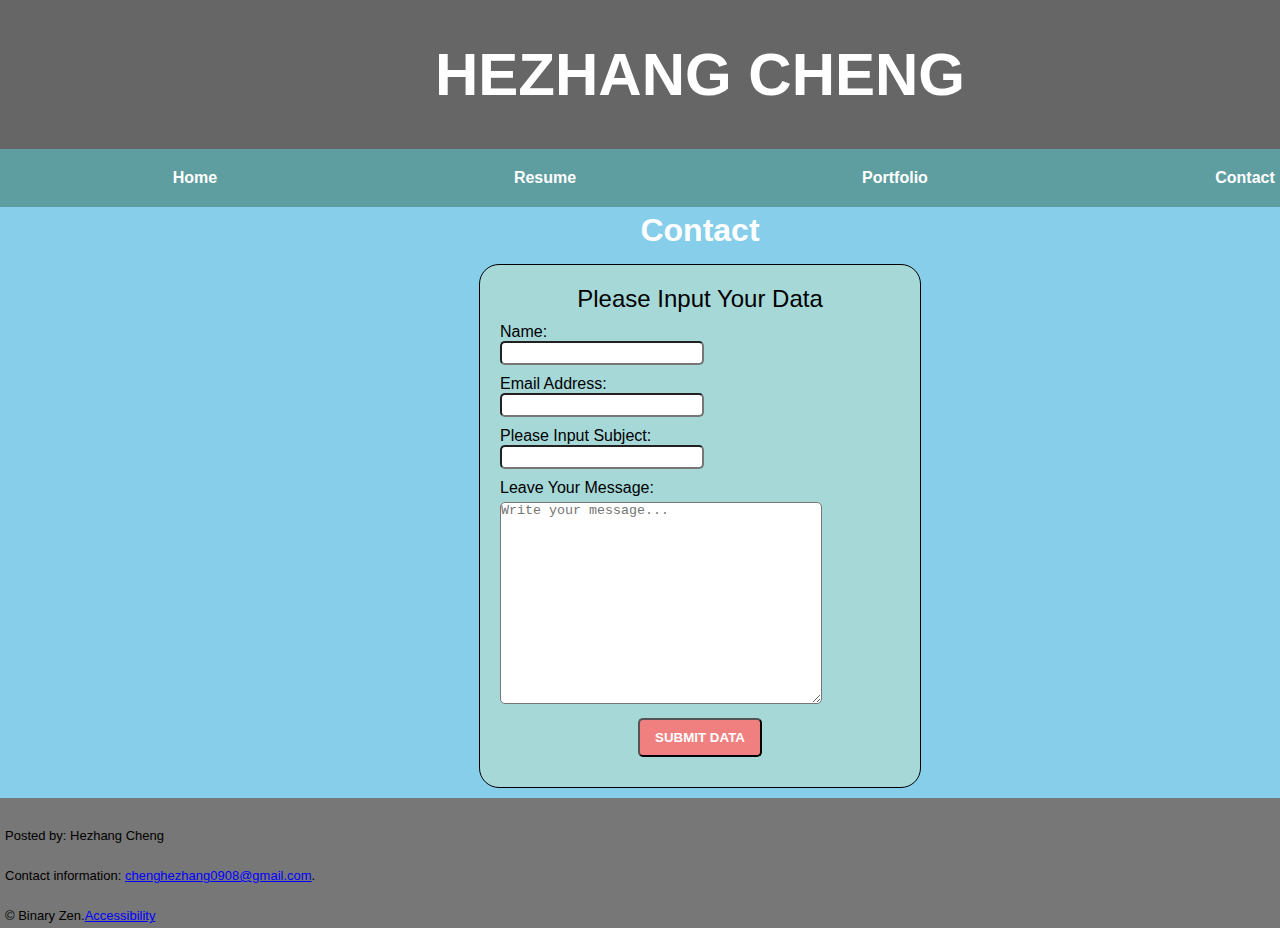
<file: website/contact.html>
<!DOCTYPE html>
<html lang = "en">
<head>
    <title>Contact</title>
    <meta charset = "utf-8">
    <link href="style.css" rel="stylesheet">
    <script src="script.js"></script>
</head>
<body>
    <header>
        <h1>HEZHANG CHENG</h1>
    </header>
    <nav>
        <ul>
            <li><a href="home.html">Home</a></li>
            <li><a href="resume.html">Resume</a></li>
            <li><a href="portfolio.html">Portfolio</a></li>
            <li><a href="contact.html">Contact</a></li>
        </ul>
    </nav>
    <main>
        <h2>Contact</h2>
    <form action="thankyou.html" name="contact" onsubmit = "return checkName()">
        <h3>Please Input Your Data</h3>
        <label for="name">Name:</label>
        <input type="text" id="name" name="name">
        <span id = "nameMessage"></span>

        <label for="emailaddress">Email Address:</label>
        <input type="text" id="emailaddress" name="emailaddress">
        <span id = "emailMessage"></span>

        <label for="subject">Please Input Subject:</label>
        <input type="text" id="subject" name="subject">
        <span id = "subjectMessage"></span>

        <label for="message">Leave Your Message:</label>
        <textarea id="message" placeholder="Write your message..." rows="16" cols="50" name="message"></textarea>
        <span id = "messageMessage"></span>

        <button type ="submit">Submit Data</button>
    </form>
    </main>
    <footer>
        <p>Posted by: Hezhang Cheng</p>
        <p>Contact information: <a href="mailto:chenghezhang0908@gmail.com">
        chenghezhang0908@gmail.com</a>.</p>
        <p>&copy; Binary Zen.<a href="https://www.w3.org/standards/webdesign/accessibility" target="_blank">Accessibility</a></p>
    </footer>
</body>
</html>
</file>
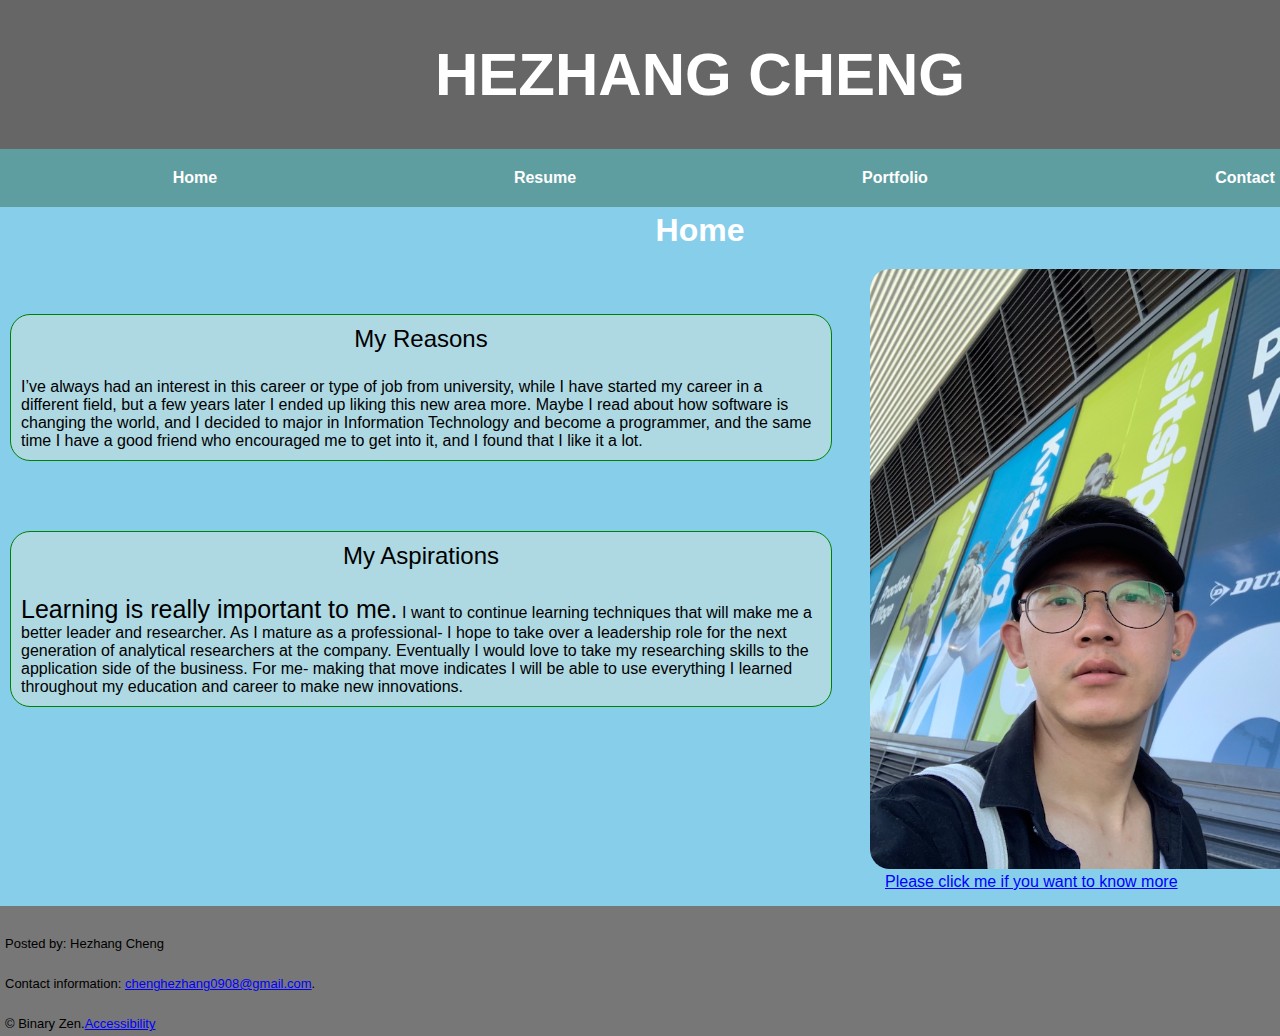
<file: website/Home.html>
<!DOCTYPE html>
<html lang = "en">
<head>
    <title>Home</title>
    <meta charset = "utf-8">
    <link href="style.css" rel="stylesheet" type="text/css">
</head>

<body>
    <header>
        <h1>HEZHANG CHENG</h1>
    </header>
    <nav>
        <ul>
            <li><a href="home.html">Home</a></li>
            <li><a href="resume.html">Resume</a></li>
            <li><a href="portfolio.html">Portfolio</a></li>
            <li><a href="contact.html">Contact</a></li>
        </ul>
    </nav>
    <main>
        <h2>Home</h2>
        <div class="profilepic">
            <a href="media/travel.mp4" target="_blank"><img class="position" title="please click me if you want to know more" src="images/Simon.jpg" alt="Simon Cheng" width="500" height="600"><br>Please click me if you want to know more</a>
        </div>

        <div class="aspiration">
            <h3>My Reasons</h3>
            <p class="p">I’ve always had an interest in this career or type of job from university, while I have started my career in a different field, but a few years later I ended up liking this new area more. Maybe I read about how software is changing the world, and I decided to major in Information Technology and become a programmer, and the same time I have a good friend who encouraged me to get into it, and I found that I like it a lot.
            </p>
        </div>

        <div class="aspiration">
            <h3>My Aspirations</h3>
            <p class="p"><span>Learning is really important to me.</span> I want to continue learning techniques that will make me a better leader and researcher. As I mature as a professional- I hope to take over a leadership role for the next generation of analytical researchers at the company. Eventually I would love to take my researching skills to the application side of the business. For me- making that move indicates I will be able to use everything I learned throughout my education and career to make new innovations.
            </p>
        </div>
    </main>
    <footer>
        <p>Posted by: Hezhang Cheng</p>
        <p>Contact information: <a href="mailto:chenghezhang0908@gmail.com">chenghezhang0908@gmail.com</a>.</p>
        <p>&copy; Binary Zen.<a href="https://www.w3.org/standards/webdesign/accessibility" target="_blank">Accessibility</a></p>
    </footer>
</body>
</html>
</file>
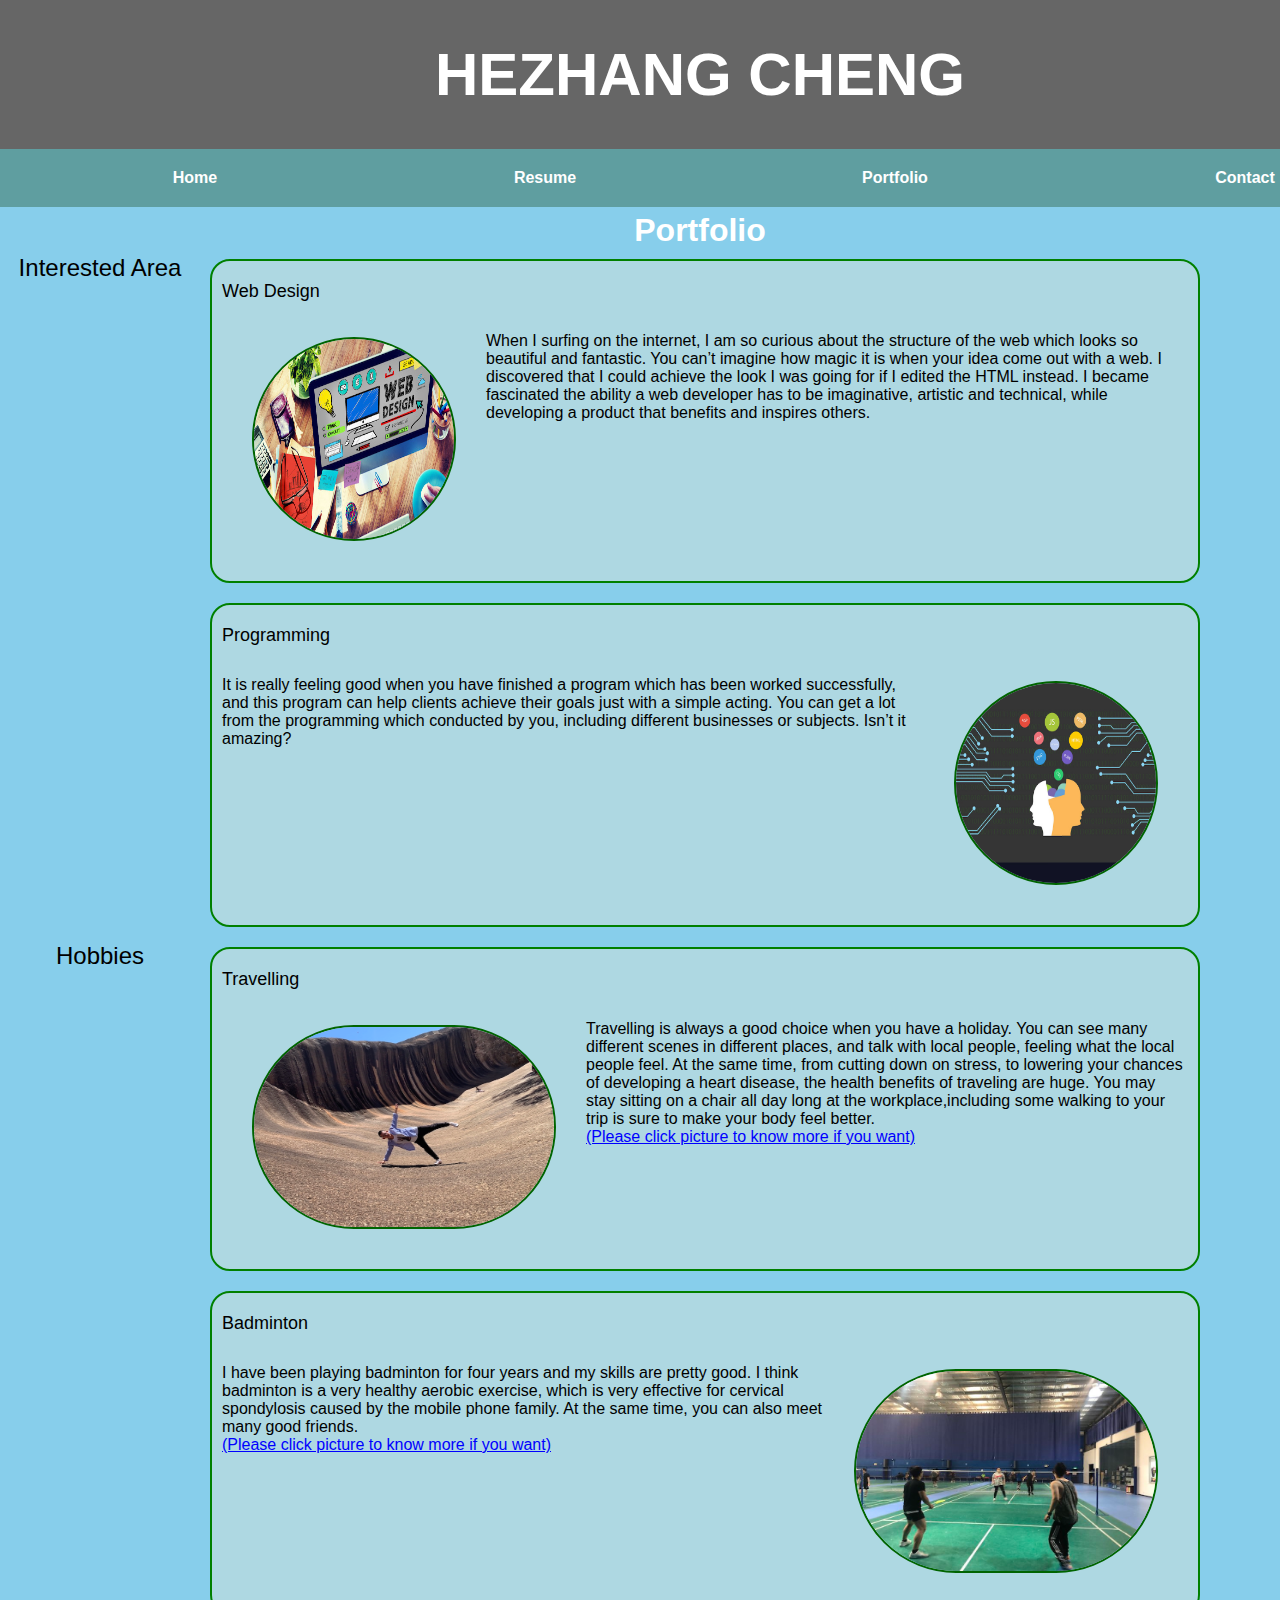
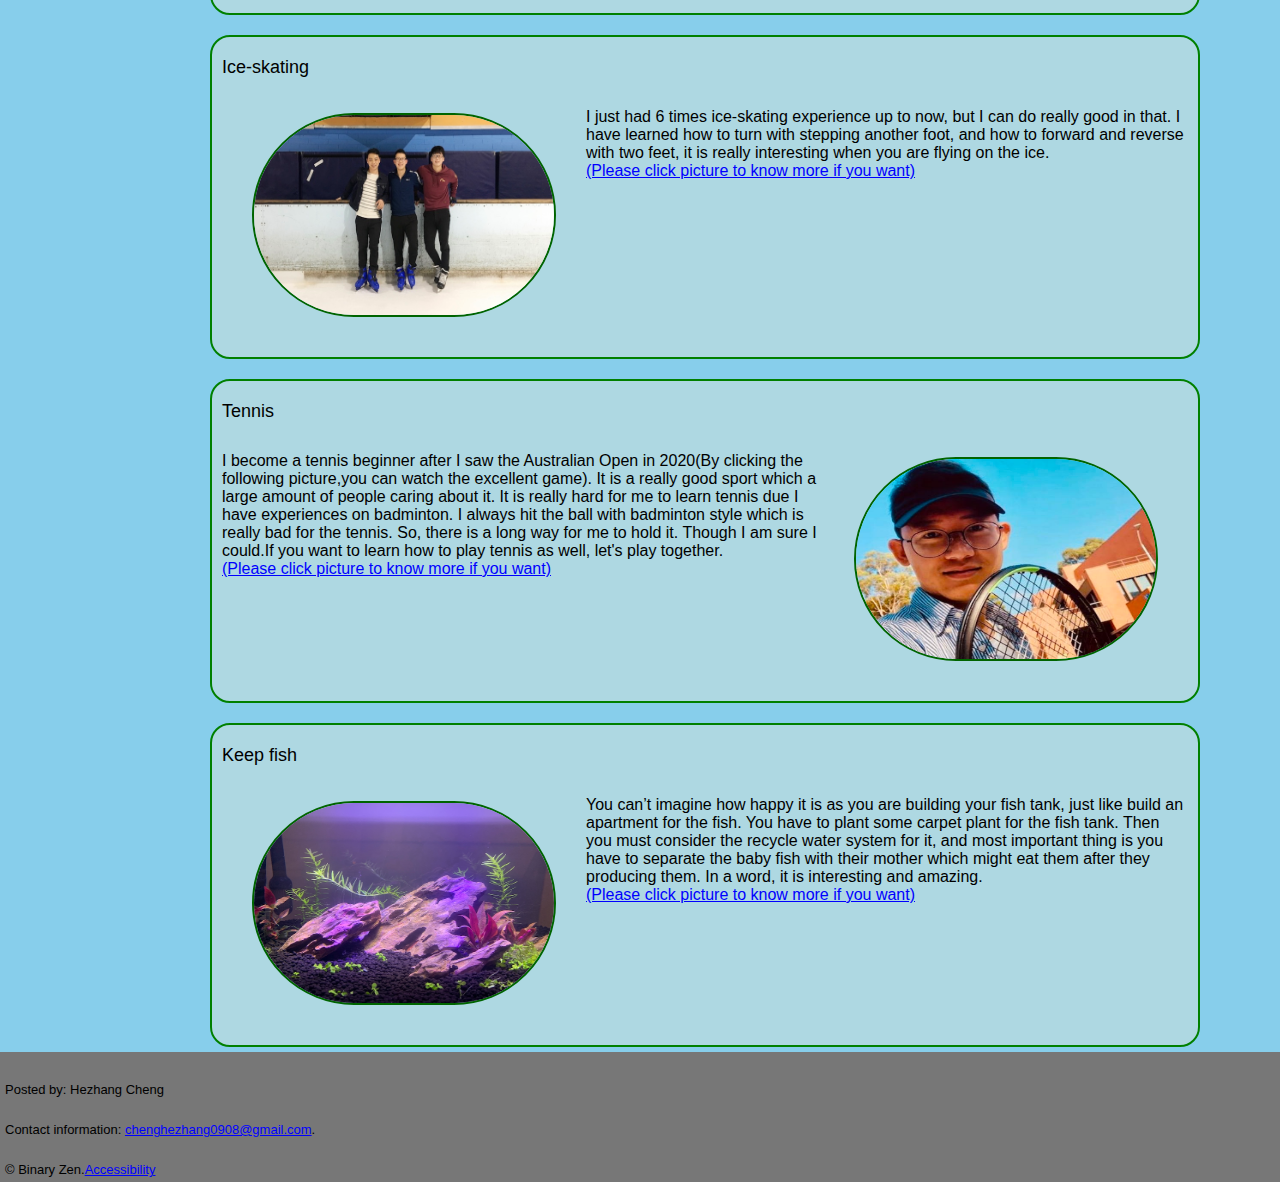
<file: website/Portfolio.html>
<!DOCTYPE html>
<html lang = "en">
<head>
    <title>Portfolio</title>
    <meta charset = "utf-8">
    <link href="style.css" rel="stylesheet">
</head>
    <body>
        <header>
            <h1>HEZHANG CHENG</h1>
        </header>

        <nav>
            <ul id="flex-container">
                <li><a href="home.html">Home</a></li>
                <li><a href="resume.html">Resume</a></li>
                <li><a href="portfolio.html">Portfolio</a></li>
                <li><a href="contact.html">Contact</a></li>
            </ul>
        </nav>
        <main>
        <h2>Portfolio</h2>
        <div class="container">
        <h3 class="interest">Interested Area</h3>
        
        <section class="webdesign">
        <h4>Web Design</h4>
        <img class="img-left" title="please click me if you want to know more" src="images/webdesign.jpg" alt="webdesign" width="200" height="200">
        <p>When I surfing on the internet, I am so curious about the structure of the web which looks so beautiful and fantastic. You can’t imagine how magic it is when your idea come out with a web. I discovered that I could achieve the look I was going for if I edited the HTML instead. I became fascinated the ability a web developer has to be imaginative, artistic and technical, while developing a product that benefits and inspires others.</p>
        </section>

        <section class="programming">
        <h4>Programming</h4>
        <img class="img-right" title="please click me if you want to know more" src="images/programming.jpg" alt="programming" width="200" height="200">
        <p>It is really feeling good when you have finished a program which has been worked successfully, and this program can help clients achieve their goals just with a simple acting. You can get a lot from the programming which conducted by you, including different businesses or subjects. Isn’t it amazing?</p>
        </section>

        <h3 class="hobbies">Hobbies</h3>
        <section class="travelling">
        <h4>Travelling</h4>
        <img  class="img-left" title="please click me if you want to know more" src="images/travelling.jpg" alt="travelling" width="300" height="200">
        <p>Travelling is always a good choice when you have a holiday. You can see many different scenes in different places, and talk with local people, feeling what the local people feel. At the same time, from cutting down on stress, to lowering your chances of developing a heart disease, the health benefits of traveling are huge. You may stay sitting on a chair all day long at the workplace,including some walking to your trip is sure to make your body feel better.</p>
        <a href="https://en.wikipedia.org/wiki/Wave_Rock" target="_blank">(Please click picture to know more if you want)</a>
        </section>

        <section class="badminton">
        <h4>Badminton</h4>
        <img class="img-right" title="please click me if you want to know more" src="images/badminton.jpg" alt="badminton" width="300" height="200">
        <p>I have been playing badminton for four years and my skills are pretty good. I think badminton is a very healthy aerobic exercise, which is very effective for cervical spondylosis caused by the mobile phone family. At the same time, you can also meet many good friends.</p>
        <a href="https://www.youtube.com/watch?v=aFGLXYcKD2M" target="_blank">(Please click picture to know more if you want)</a>
        </section>

        <section class="ice">
        <h4>Ice-skating</h4>
        <img class="img-left" title="please click me if you want to know more" src="images/ice-skating.jpg" alt="ice-skating" width="300" height="200">
        <p>I just had 6 times ice-skating experience up to now, but I can do really good in that. I have learned how to turn with stepping another foot, and how to forward and reverse with two feet, it is really interesting when you are flying on the ice. </p>
        <a href="https://www.youtube.com/watch?v=OFMlMaWEiZ4" target="_blank">(Please click picture to know more if you want)</a>
        </section>

        <section class="tennis">
        <h4>Tennis</h4>
        <img class="img-right" title="please click me if you want to know more" src="images/tennis.jpeg" alt="tennis" width="300" height="200">
        <p>I become a tennis beginner after I saw the Australian Open in 2020(By clicking the following picture,you can watch the excellent game). It is a really good sport which a large amount of people caring about it. It is really hard for me to learn tennis due I have experiences on badminton. I always hit the ball with badminton style which is really bad for the tennis. So, there is a long way for me to hold it. Though I am sure I could.If you want to learn how to play tennis as well, let's play together.</p>
        <a href="https://www.youtube.com/watch?v=T8yu51XuEVc" target="_blank">(Please click picture to know more if you want)</a>
        </section>

        <section class="fish">
        <h4>Keep fish</h4>
        <img class="img-left" title="please click me if you want to know more" src="images/fishtank.jpeg" alt="fishtank" width="300" height="200">
        <p>You can’t imagine how happy it is as you are building your fish tank, just like build an apartment for the fish. You have to plant some carpet plant for the fish tank. Then you must consider the recycle water system for it, and most important thing is you have to separate the baby fish with their mother which might eat them after they producing them. In a word, it is interesting and amazing.</p>
        <a href="https://en.wikipedia.org/wiki/Fishkeeping" target="_blank">(Please click picture to know more if you want)</a>
        </section>
        </div>
        </main>
        <footer>
            <p>Posted by: Hezhang Cheng</p>
            <p>Contact information: <a href="mailto:chenghezhang0908@gmail.com">
            chenghezhang0908@gmail.com</a>.</p>
            <p>&copy; Binary Zen.<a href="https://www.w3.org/standards/webdesign/accessibility" target="_blank">Accessibility</a></p>  
        </footer>
    </body>
</html>
</file>
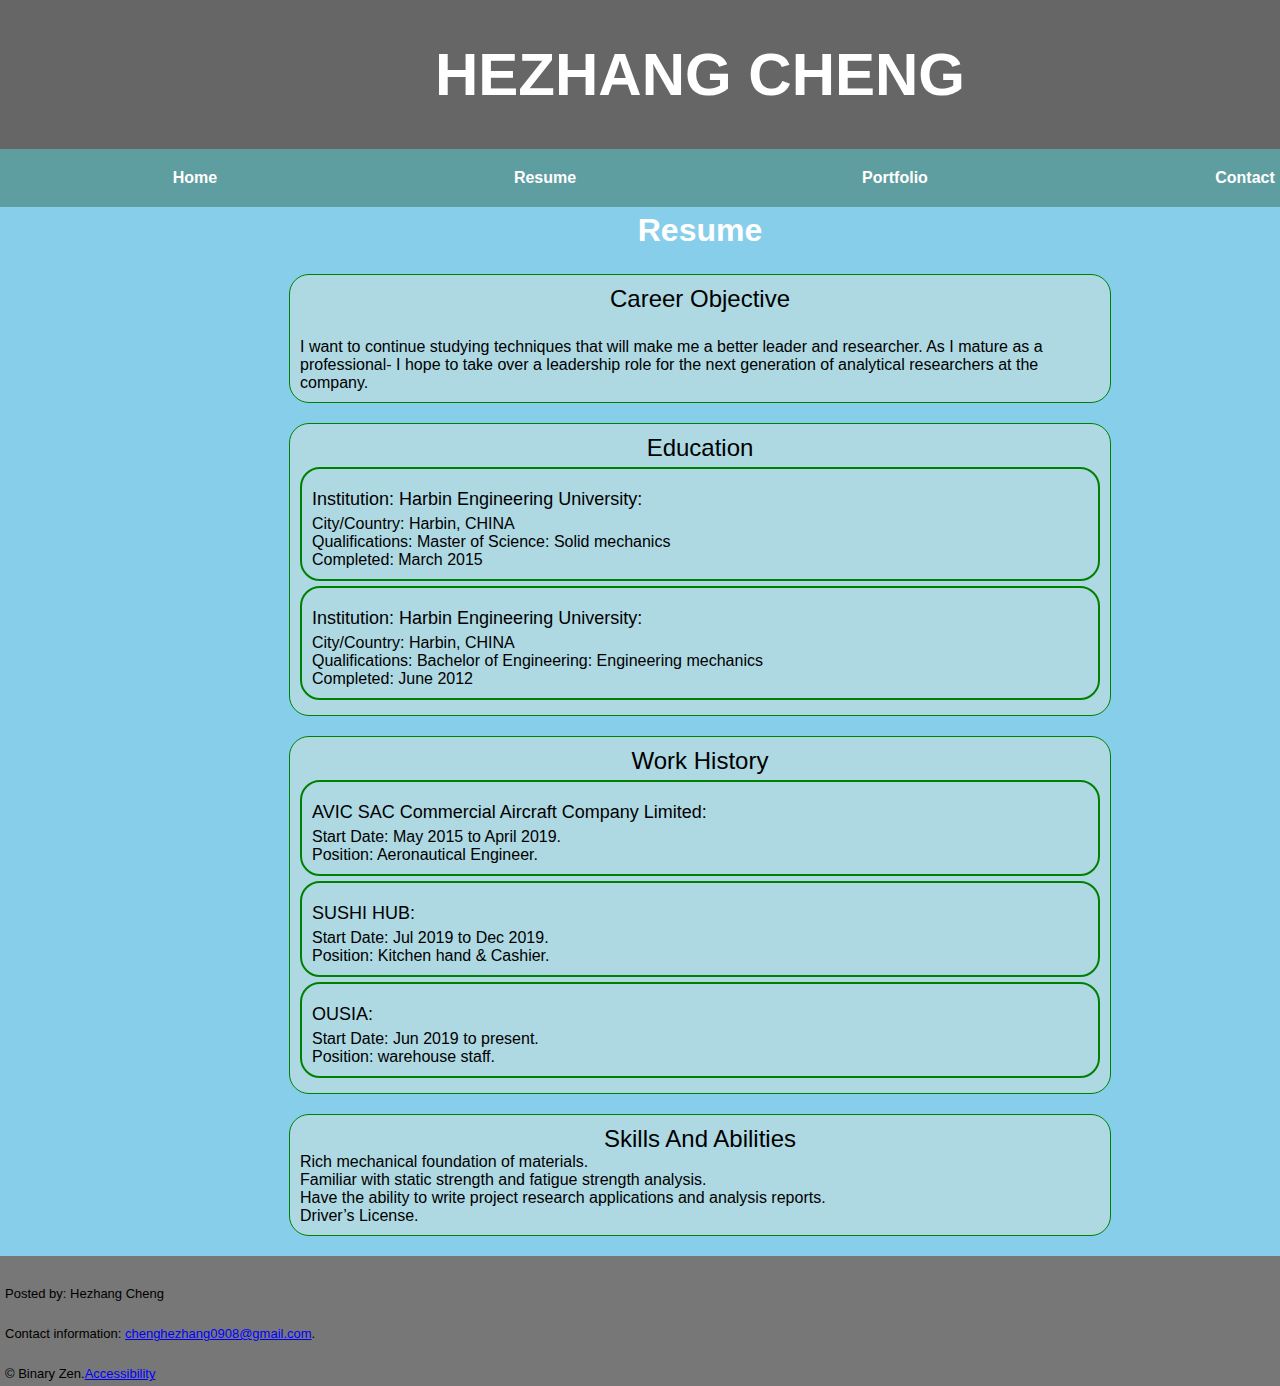
<file: website/Resume.html>
<!DOCTYPE html>
<html lang = "en">
<head>
    <title>Resume</title>
    <meta charset = "utf-8">
    <link href="style.css" rel="stylesheet">
</head>
<body>
    <header>
        <h1>HEZHANG CHENG</h1>
    </header>
    <nav>
        <ul>
            <li><a href="home.html">Home</a></li>
            <li><a href="resume.html">Resume</a></li>
            <li><a href="portfolio.html">Portfolio</a></li>
            <li><a href="contact.html">Contact</a></li>
        </ul>
    </nav>
    <main>
    <h2>Resume</h2>

        <div class="resume">
            <h3>Career Objective</h3>
            <!-- <section> -->
            <p>I want to continue studying techniques that will make me a better leader and researcher. As I mature as a professional- I hope to take over a leadership role for the next generation of analytical researchers at the company.
            </p>
            <!-- </section> -->
        </div>

        <div class="resume">
            <h3>Education</h3>
            <section> 
            <h4>Institution: Harbin Engineering University:</h4>
                <ul>
                    <li>City/Country: Harbin, CHINA </li>
                    <li>Qualifications: Master of Science: Solid mechanics</li>
                    <li>Completed: March 2015</li>
                </ul>
            </section>

            <section>
            <h4>Institution: Harbin Engineering University: </h4>
                <ul>
                    <li>City/Country: Harbin, CHINA </li>
                    <li>Qualifications: Bachelor of Engineering: Engineering mechanics </li>
                    <li>Completed: June 2012</li>
                </ul>
            </section>
        </div>

        <div class="resume">
        <h3>Work History</h3>
            <section>
            <h4>AVIC SAC Commercial Aircraft Company Limited:</h4>
                <ul>
                    <li>Start Date: May 2015 to April 2019.</li>
                    <li>Position: Aeronautical Engineer.</li>
                </ul>
            </section>

            <section>
            <h4>SUSHI HUB:</h4>
                <ul>
                    <li>Start Date: Jul 2019 to Dec 2019.</li>
                    <li>Position: Kitchen hand & Cashier.</li>
                </ul>
            </section>

            <section>
            <h4>OUSIA:</h4>
                <ul>
                    <li>Start Date: Jun 2019 to present.</li>
                    <li>Position: warehouse staff.</li>
                </ul>
            </section>
        </div>

        <div class="resume">
            <h3>Skills And Abilities</h3>
            <!-- <sectio> -->
            <ol>
                <li>Rich mechanical foundation of materials.</li> 
                <li>Familiar with static strength and fatigue strength analysis.</li>
                <li>Have the ability to write project research applications and analysis reports.</li>
                <li>Driver’s License.</li>
            </ol>
        <!-- </section> -->
        </div>

    </main>
        <footer>
            <p>Posted by: Hezhang Cheng</p>
            <p>Contact information: <a href="mailto:chenghezhang0908@gmail.com">
            chenghezhang0908@gmail.com</a>.</p>
            <p>&copy; Binary Zen.<a href="https://www.w3.org/standards/webdesign/accessibility" target="_blank">Accessibility</a></p>  
        </footer>
</body>
</html>
</file>
<file: website/style.css>
/* 
clear the default style 
*/
*{
    margin: 0px;
    padding: 0px;
}
/* 
set the body properties
*/
body{
    font-family: sans-serif;
    background-image:url('images/background1.jpg');
    background-repeat: repeat;
    width: 1400px;
    margin: 0 auto;
    position: relative;
}
/* set the body properties */
header {
    background-color: #666;
    padding: 40px;
    text-align: center;
    font-size: 30px;
    color: white;
}
/* 
set the nav properties for home,resume,and contact html,except for portfolio html
*/
nav ul {
    list-style-type: none;
    background: cadetblue;
    overflow: hidden;
}
nav li{
    float: left;
    width: 25%;
}
nav a{
    display: inline-block;
    width: 100%;
    text-align: center;
    padding: 20px;
    text-decoration: none;
    color: white;
    font-weight: bold;
}
nav a:hover{
    background-color: #dfdfdf;
    color: black;
}
/* set the nav properties for portfolio html via flex */
#flex-container{
    list-style-type: none;
    display: flex;
    flex-direction: row;
    justify-content: space-around;
    background-color: cadetblue;
}
#flex-container a{
    text-decoration: none;
    font-family: sans-serif;
    color: #fff;
    display: block;
    padding: 20px;
}
#flex-container a:hover{
    background-color: #dfdfdf;
    color: #000;
}
/*set properties to hyperlink  */
a{
    color:blue;
}
a:hover{
    color:greenyellow;
    text-decoration: none;
    margin: 0px auto;
}
/* set properties to the main tag */
main{
    background-color:skyblue;
    overflow: hidden;
}
/* set class properties for the home page,and  */
.profilepic{
    width: 500px;
    float: right;
    margin: 15px;
}
.aspiration{
    float: left;
    width: 800px;
    margin: 60px 10px 10px 10px;
    border:solid 1px green;
    padding: 10px;
    background-color: rgb(174, 216, 226);
    border-radius: 20px;
}
.position{
    position: relative;
    right: 15px;
}
/* set properties for the resume html */
.resume{
    width: 800px;
    margin: 20px auto;
    border:solid 1px green;
    padding: 10px;
    background-color: rgb(174, 216, 226);
    border-radius: 20px;
} 
/* set properties for all images */
a img{
    border-radius: 20px;
}
/* set properties for h2,h3,h4 headings */
h2{
    font-size: xx-large;
    color:#ffffff;
    font-weight: bold;
    padding: 5px;
    text-align: center;
}
h3{
    color:black;
    font-size: x-large;
    font-weight: normal;
    padding: 0px;
    text-align: center;
}
h4{
    font-size: large;
    padding-top: 10px;
    padding-bottom: 5px;
    font-weight: normal;
    color: #000000;
}
/* set properties for section,p,span,ul,ol,li */
section{
    padding: 10px;
    border-radius: 20px;
    margin: 5px auto;
    border: solid 2px green;
    background-color: rgb(174, 216, 226);
}
p{
    padding-top: 25px;
    color:black;
}
span{
    font-size: 25px;
    border-radius: 5px;
}
ul,ol,li{
    list-style-type: none;
}
/* set grid properties to the portfolio html */
.container{
    display: grid;
    grid-gap: 10px;
    width: 1200px;
    grid-template-columns: 200px 1fr;
    grid-template-rows: 1fr 1fr 1fr 1fr 1fr 1fr 1fr;
    grid-template-areas:
    "interest webdesign"
    "interest programming"
    "hobbies travelling"
    "hobbies badminton"
    "hobbies ice"
    "hobbies tennis"
    "hobbies fish";
}
.interest{
	grid-area: interest;
}
.webdesign {
	grid-area: webdesign;
}
.img-left{
    float: left;
    border-radius: 360px;
    border: solid  2px darkgreen;
    margin: 30px;
}
.img-right{
    float: right;
    border-radius: 360px;
    border: solid  2px darkgreen;
    margin: 30px;
}
.programming{
    grid-area:programming;
}
.hobbies {
	grid-area: hobbies;
}
.travelling {
	grid-area: travelling;
}
.badminton{
    grid-area: badminton;
}
.ice{
    grid-area: ice;
}
.tennis{
    grid-area: tennis;
}
.fish{
    grid-area: fish;
}
/* set properties for the contact html */
label{
    display: block;
    margin-top: 10px;
}
button[type="submit"]{
    display: block;
    margin: 10px auto;
    text-transform: uppercase;
    background-color:lightcoral;
    color: #ffffff;
    font-weight: bold;
    padding: 10px 15px;
}
button[type="submit"]:hover{
    background-color:seagreen;
    color: #000000;
}
form{
    width:400px;
    border: solid 1px #000;
    background-color: rgb(166, 216, 216);
    margin: 10px auto;
    padding: 20px;
    border-radius: 20px;
}
textarea{
    width:80%;
    height: 200px;
    margin-top: 5px;
}
input{
    height: 20px;
    width: 200px;
}
form span{
    display: block;
    color: red;
    font-size: smaller;
}
input,textarea,button{
    border-radius: 5px;
}
/* set properties for the footer */
footer {
    background-color: #777;
    padding: 5px;
    text-align: left;
    font-size: small;
    color: white;
}
</file>
